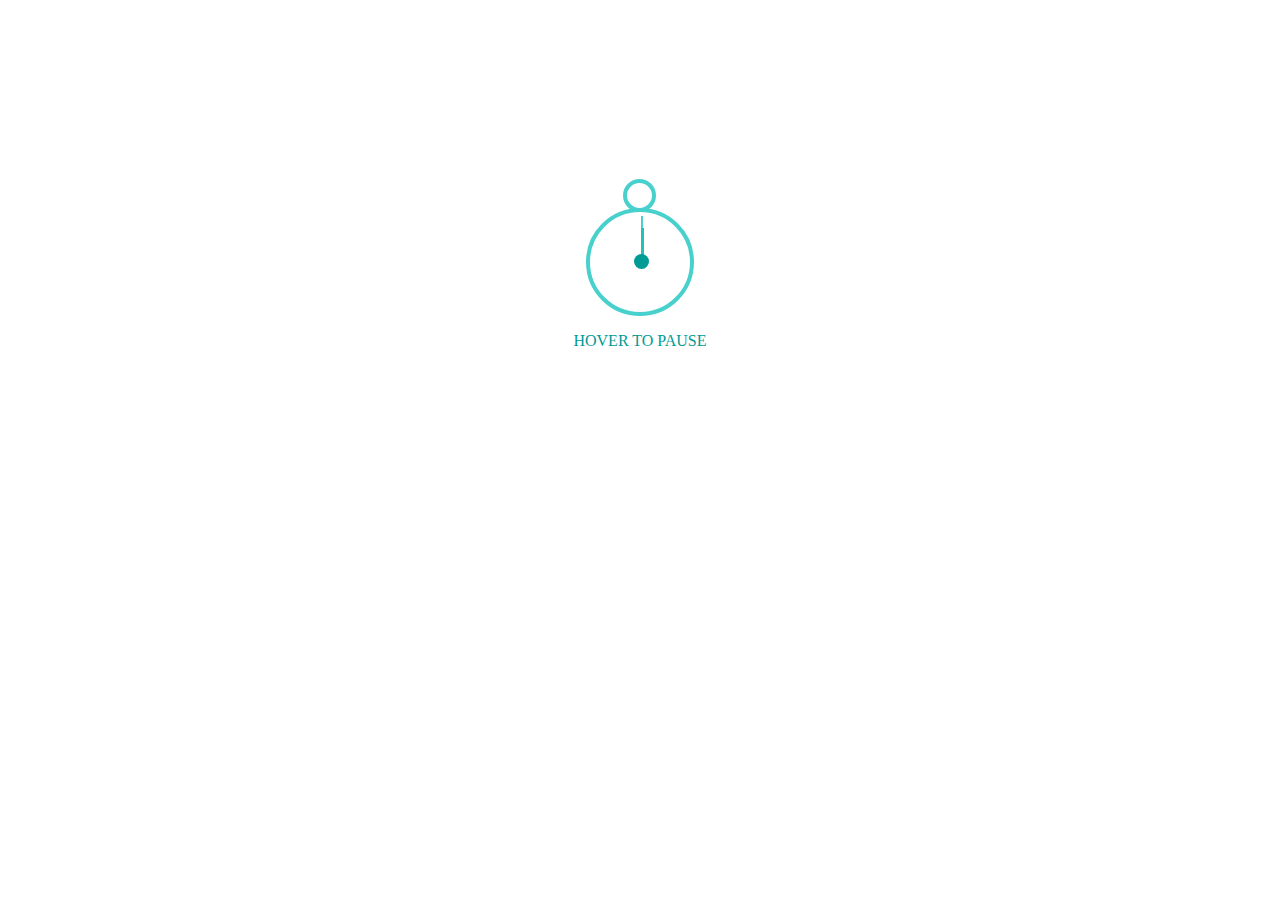
<file: index.html>
<!DOCTYPE html>
<html lang="en">
<head>
    <meta charset="UTF-8">
    <meta name="viewport" content="width=device-width, initial-scale=1.0">
    <link rel="stylesheet" href="./style.css">
    <title>Document</title>
</head>
<body>
    <body>
        <div class="container">
            <div class="clock">
                <div class="bell"></div>
                <div class="second"></div>
                <div class="minutes"></div>
                <div class="sentr"></div>
            </div>
            <div class="text">
                <p>hover to pause</p>
            </div>
        </div>
    </body>
</html>
</file>
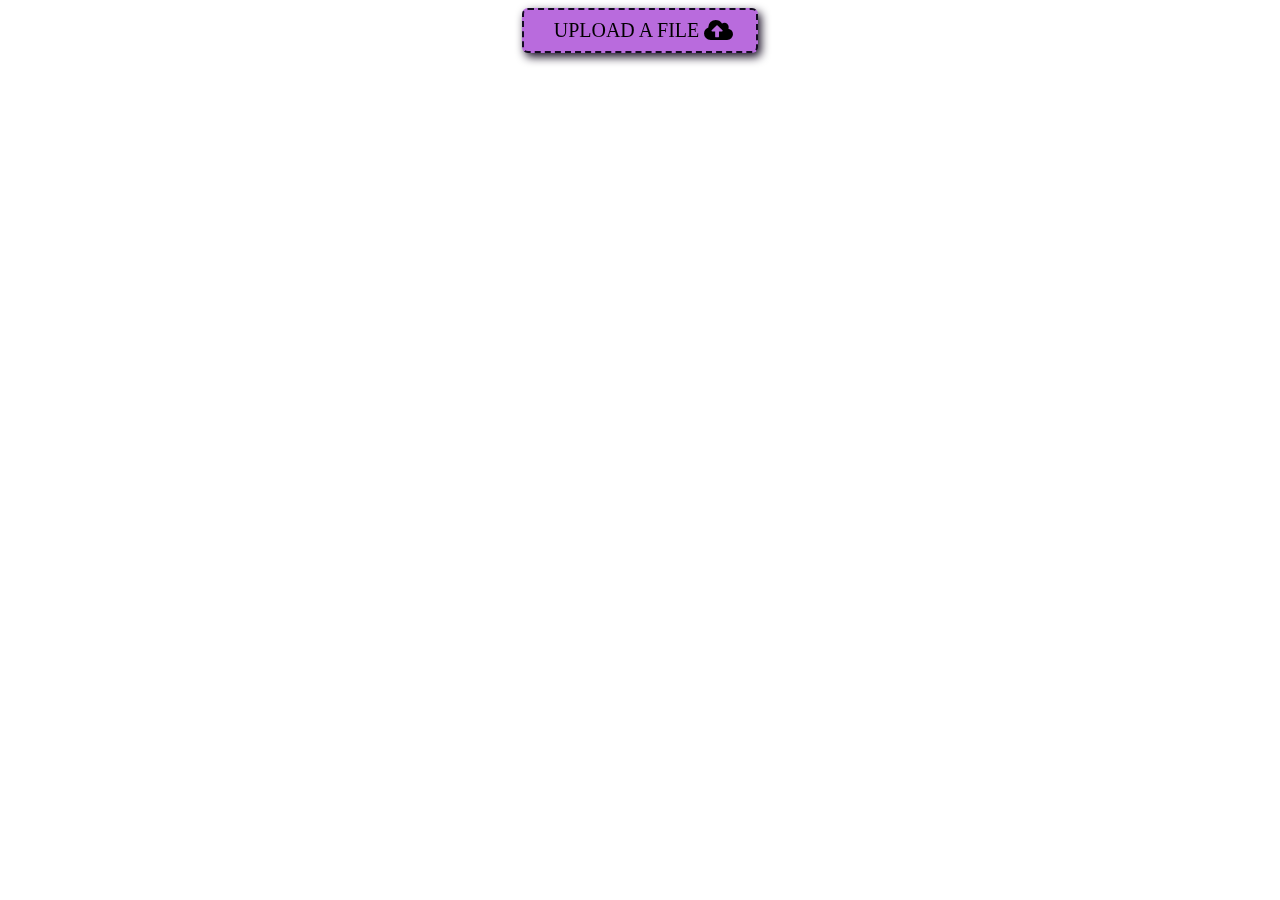
<file: hm14/index.html>
<!DOCTYPE html>
<html lang="en">
<head>
    <meta charset="UTF-8">
    <meta name="viewport" content="width=device-width, initial-scale=1.0">
    <link rel="stylesheet" href="./styles/styles.css">
    <link rel="steleshet" href="./styles/reset.css">
    <link rel="stylesheet" href="./styles/all.min.css">
    <title>title</title>
</head>
<body>
    <div class="upload">
        <input name="file" type="file" id="input-file" class="input-file" accept=".jpg .jpeg" >
        <label for="input-file" class="label"> <span>upload a file</span>
            <div class="icon">
                <i class="fas fa-cloud-upload-alt"></i>
            </div>
        </label>
        </div>
</body>
</html>
</file>
<file: style.css>
.container {
    display: flex;
    flex-direction: column;
    align-items: center;
    padding: 200px;
}

.clock {
    display: block;
    position: relative;
    width: 100px;
    height: 100px;
    border: 4px solid #48d1cc;
    border-radius: 50%;
    cursor: pointer;
}
    
.bell {
    width: 25px;
    height: 25px;
    border: 4px solid #48d1cc;
    border-radius: 25px;
    position: absolute;
    bottom: 100px;
    left: 33px; 
}

.minutes {
    position: absolute;
    width: 3px; 
    height: 35px;
    left: 51px; 
    top: 16px;
    background: #24C0BA;
    animation: nev 3600s infinite steps(60);
    transform-origin: 0 34px; 
}
    
.second {
    position: absolute;
    width: 2px;
    height: 45px;
    left: 51px;
    top: 4px;
    background: #48d1cc;
    animation: nev 60s infinite steps(60);
    transform-origin: 0 45px;
}

.sentr {
    position: absolute;
    width: 15px;
    height: 15px;
    border-radius: 50%;
    top: 42px;
    left: 44px;
    background: #009B95;
}

.text {
    text-transform: uppercase;
    font-size: 16px;
    color: #009B95;
}

@keyframes nev {
    100%{transform: rotate(360deg);}
}
    
.clock:hover .second {
    animation-play-state: paused;
}

.clock:hover .minutes {
    animation-play-state: paused;
}
</file>
<file: hm14/styles/styles.css>
.input-file {
  opacity: 0;
  position: absolute;
  z-index: -1;
}

.upload {
  -webkit-box-pack: center;
      -ms-flex-pack: center;
          justify-content: center;
  display: -webkit-box;
  display: -ms-flexbox;
  display: flex;
}

.label {
  display: -webkit-box;
  display: -ms-flexbox;
  display: flex;
  -webkit-box-pack: center;
      -ms-flex-pack: center;
          justify-content: center;
  -webkit-box-align: center;
      -ms-flex-align: center;
          align-items: center;
  max-width: 240px;
  border: 2px dashed #150B22;
  -webkit-box-shadow: 3px 4px 10px #150B22;
          box-shadow: 3px 4px 10px #150B22;
  padding: 9px 52px 9px 30px;
  border-radius: 6px;
  cursor: pointer;
  background-color: #b96bdd;
  position: relative;
}

.label span {
  text-transform: uppercase;
  font-size: 20px;
}

.label .icon {
  font-size: 23px;
  padding-left: 5px;
}

.label i {
  position: absolute;
  top: 9px;
}
/*# sourceMappingURL=styles.css.map */
</file>
